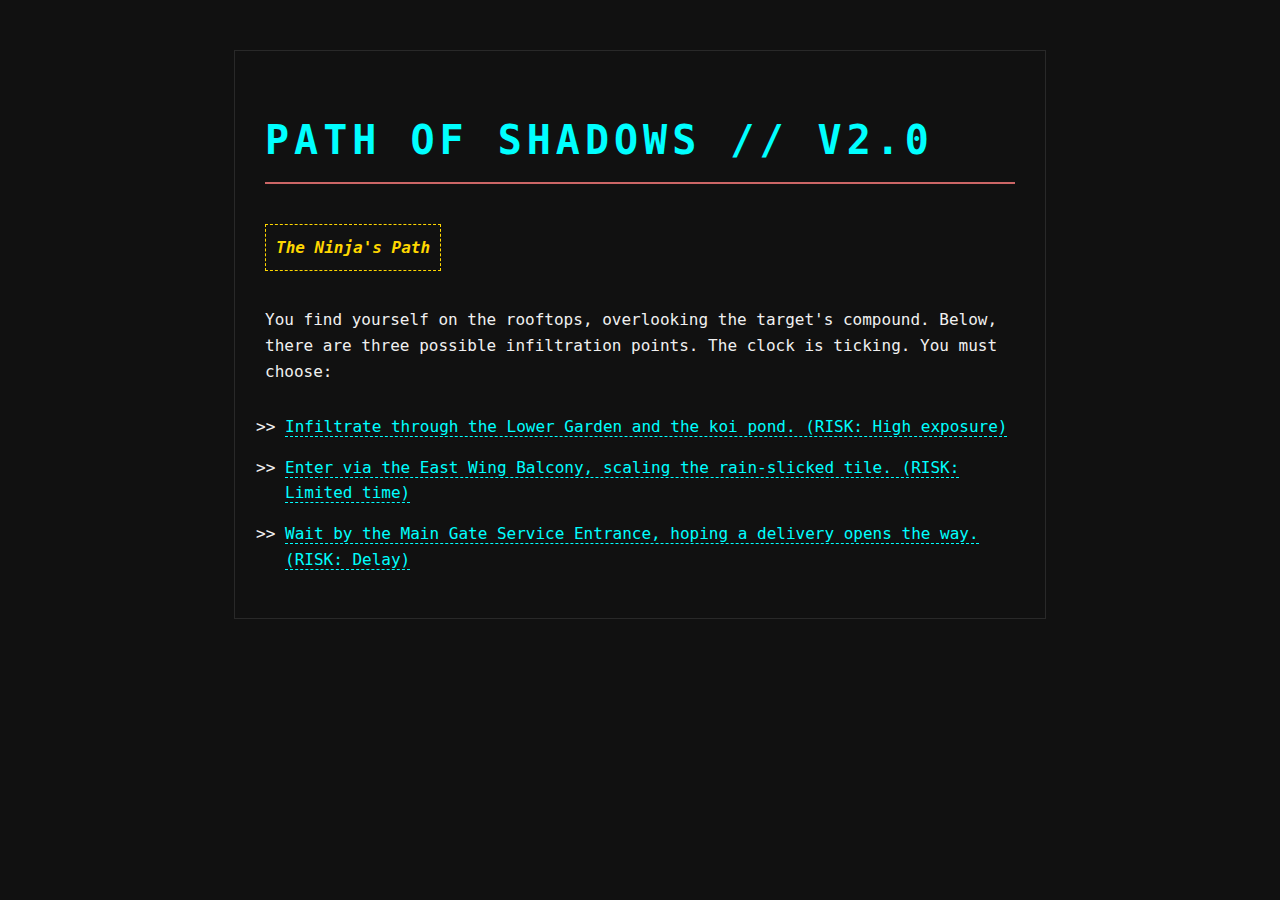
<file: index.html>
<!DOCTYPE html>
<html lang="en">
<head>
    <meta charset="UTF-8">
    <meta name="viewport" content="width=device-width, initial-scale=1.0">
    <title>Path of Shadows - [rework] </title>
    
    <link rel="stylesheet" href="css/style.css">
</head>
<body>
    <div class="story-segment">
        <h1>PATH OF SHADOWS // V2.0</h1>
        

        <p class="accent-element">The Ninja's Path</p>

        <p>You find yourself on the rooftops, overlooking the target's compound. Below, there are three possible infiltration points. The clock is ticking. You must choose:</p>
        
        <ul class="choices">
            <li><a href="page2.html">Infiltrate through the Lower Garden and the koi pond. (RISK: High exposure)</a></li>
            <li><a href="page3.html">Enter via the East Wing Balcony, scaling the rain-slicked tile. (RISK: Limited time)</a></li>
            <li><a href="page4.html">Wait by the Main Gate Service Entrance, hoping a delivery opens the way. (RISK: Delay)</a></li>
        </ul>
        
    </div>
</body>
</html>
</file>
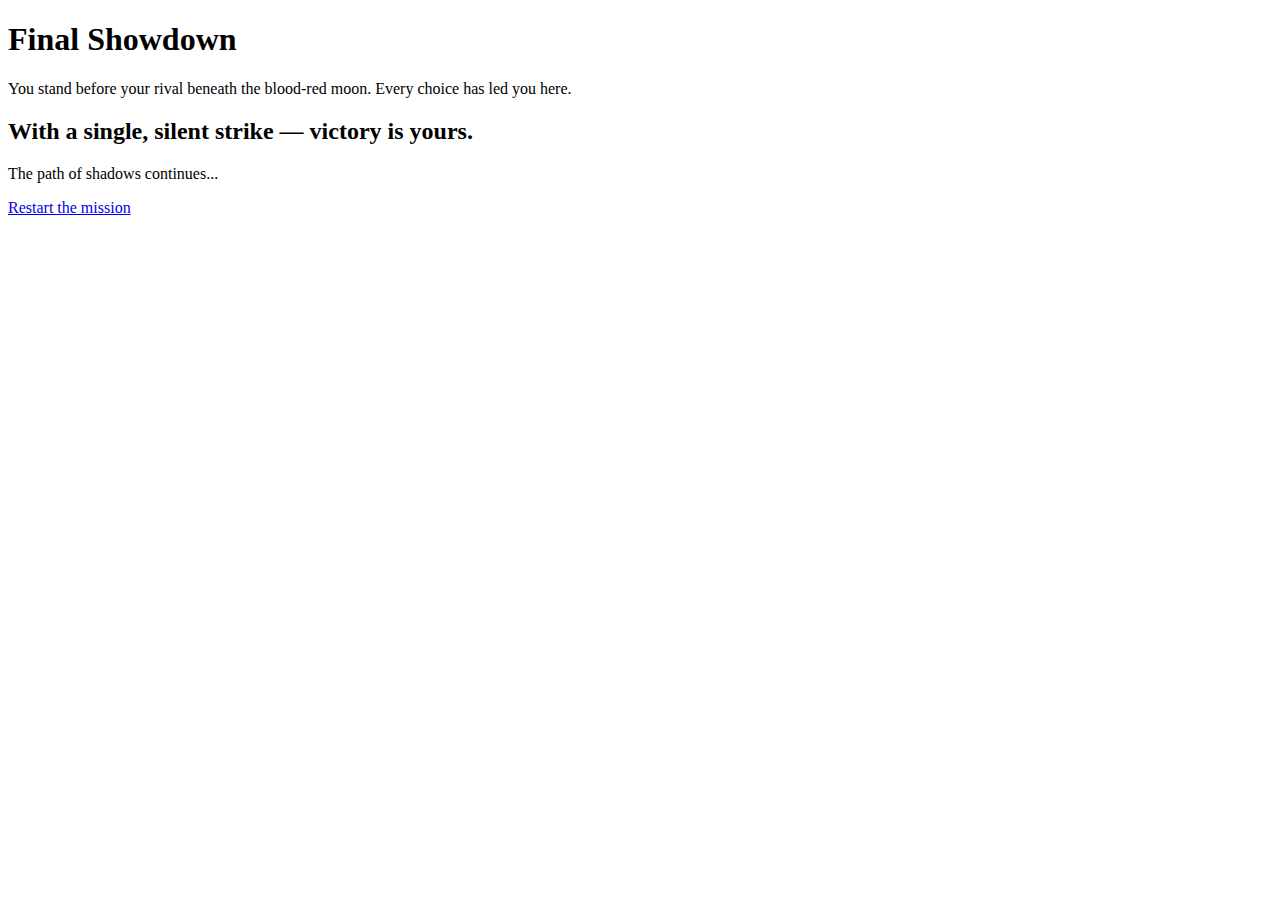
<file: page1.html>
<!DOCTYPE html>
<html>
<head>
  <title>Final Showdown</title>
</head>
<body>
  <h1>Final Showdown</h1>
  <p>You stand before your rival beneath the blood-red moon. Every choice has led you here.</p>
  <h2>With a single, silent strike — victory is yours.</h2>
  <p>The path of shadows continues...</p>

  <p><a href="index.html">Restart the mission</a></p>
</body>
</html>
</file>
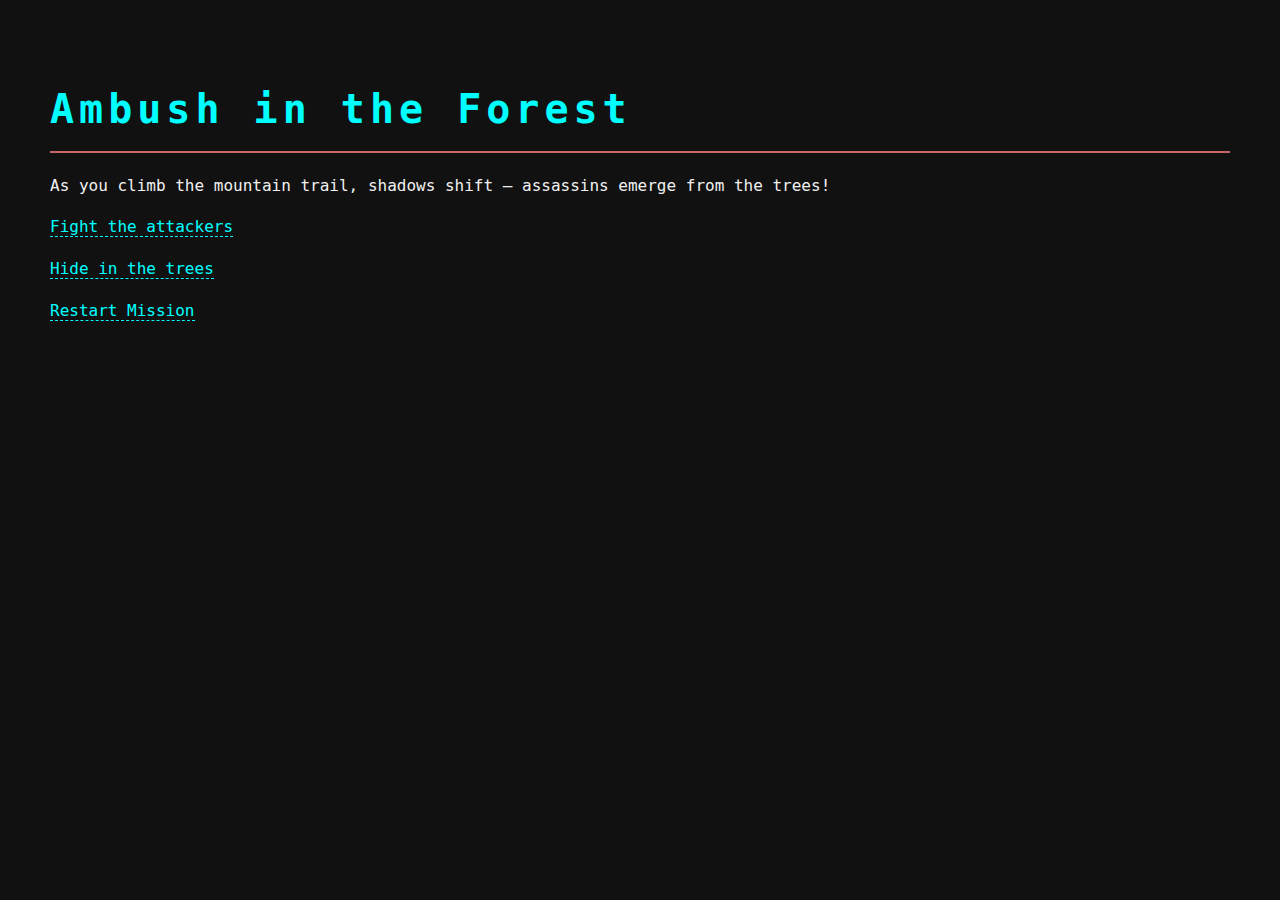
<file: page2.html>
<!DOCTYPE html>
<html>
<head>
  <title>Ambush in the Forest</title>
  <link rel="stylesheet" href="css/style.css">
</head>
<body>
  <h1>Ambush in the Forest</h1>
  <p>As you climb the mountain trail, shadows shift — assassins emerge from the trees!</p>

  <p><a href="page4.html">Fight the attackers</a></p>
  <p><a href="page5.html">Hide in the trees</a></p>
  <p><a href="index.html">Restart Mission</a></p>
</body>
</html>
</file>
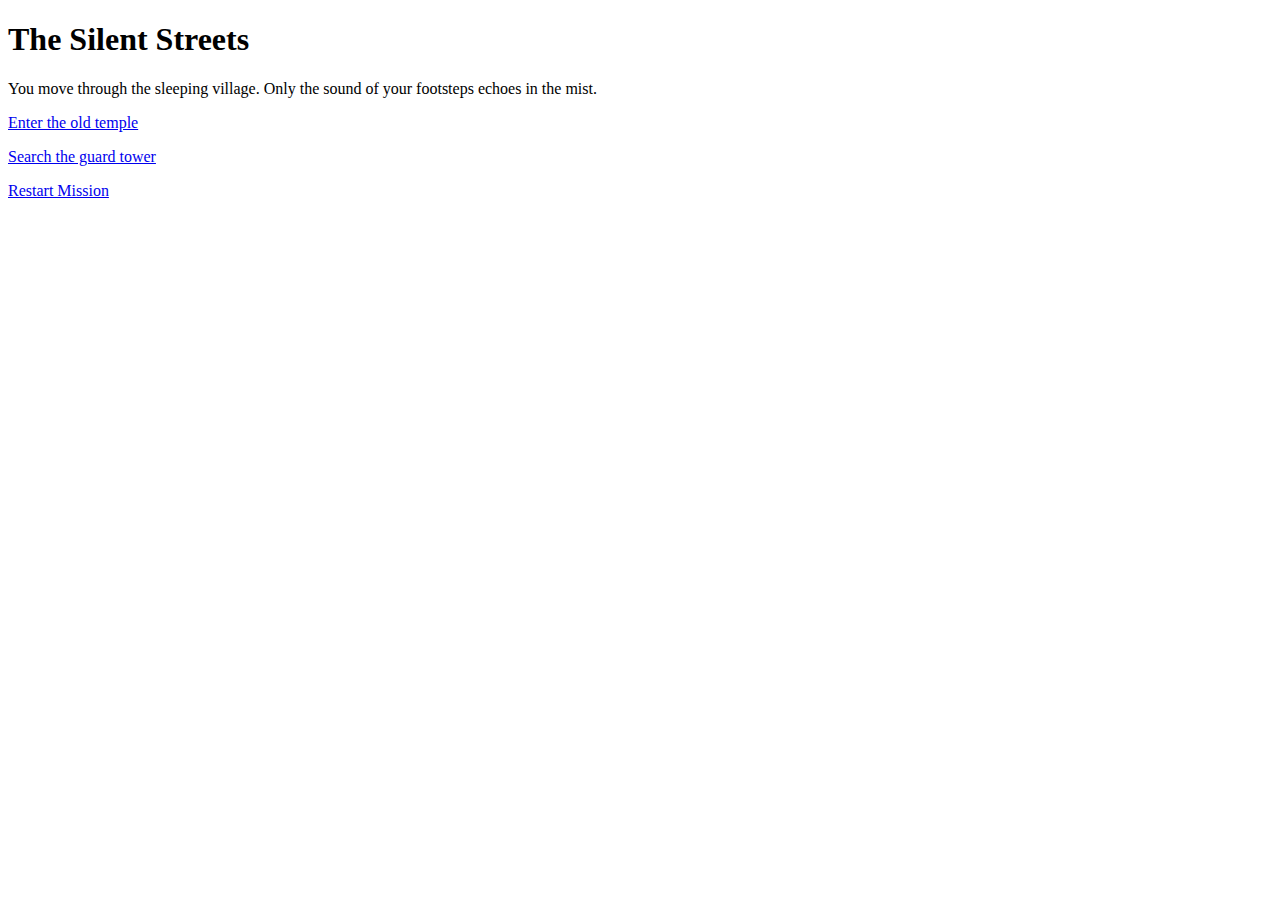
<file: page3.html>
<!DOCTYPE html>
<html>
<head>
  <title>The Silent Streets</title>
</head>
<body>
  <h1>The Silent Streets</h1>
  <p>You move through the sleeping village. Only the sound of your footsteps echoes in the mist.</p>

  <p><a href="page6.html">Enter the old temple</a></p>
  <p><a href="page7.html">Search the guard tower</a></p>
  <p><a href="index.html">Restart Mission</a></p>
</body>
</html>
</file>
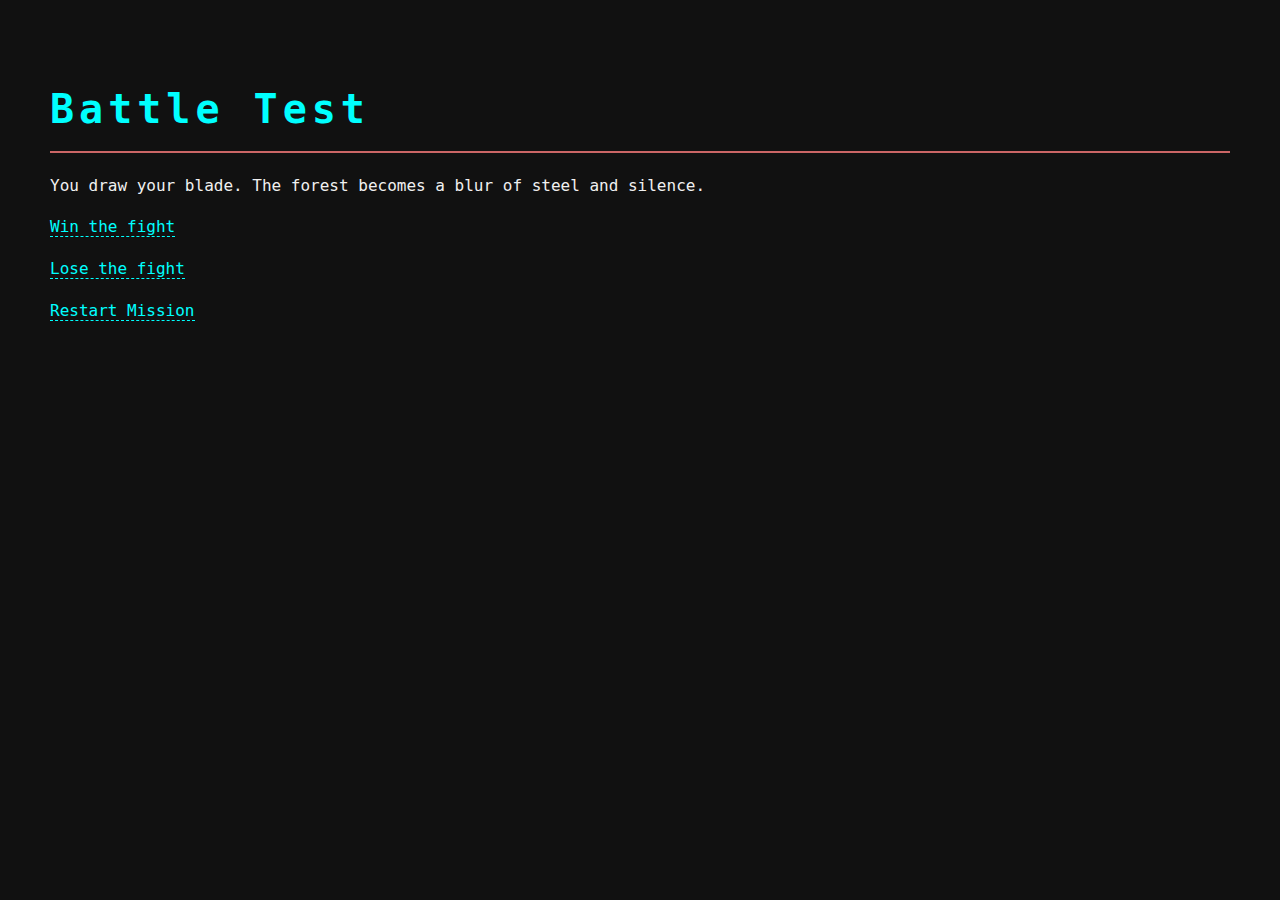
<file: page4.html>
<!DOCTYPE html>
<html>
<head>
  <title>Battle Test</title>
  <link rel="stylesheet" href="css/style.css">
</head>
<body>
  <h1>Battle Test</h1>
  <p>You draw your blade. The forest becomes a blur of steel and silence.</p>

  <p><a href="page7.html">Win the fight</a></p>
  <p><a href="page8.html">Lose the fight</a></p>
  <p><a href="index.html">Restart Mission</a></p>
</body>
</html>
</file>
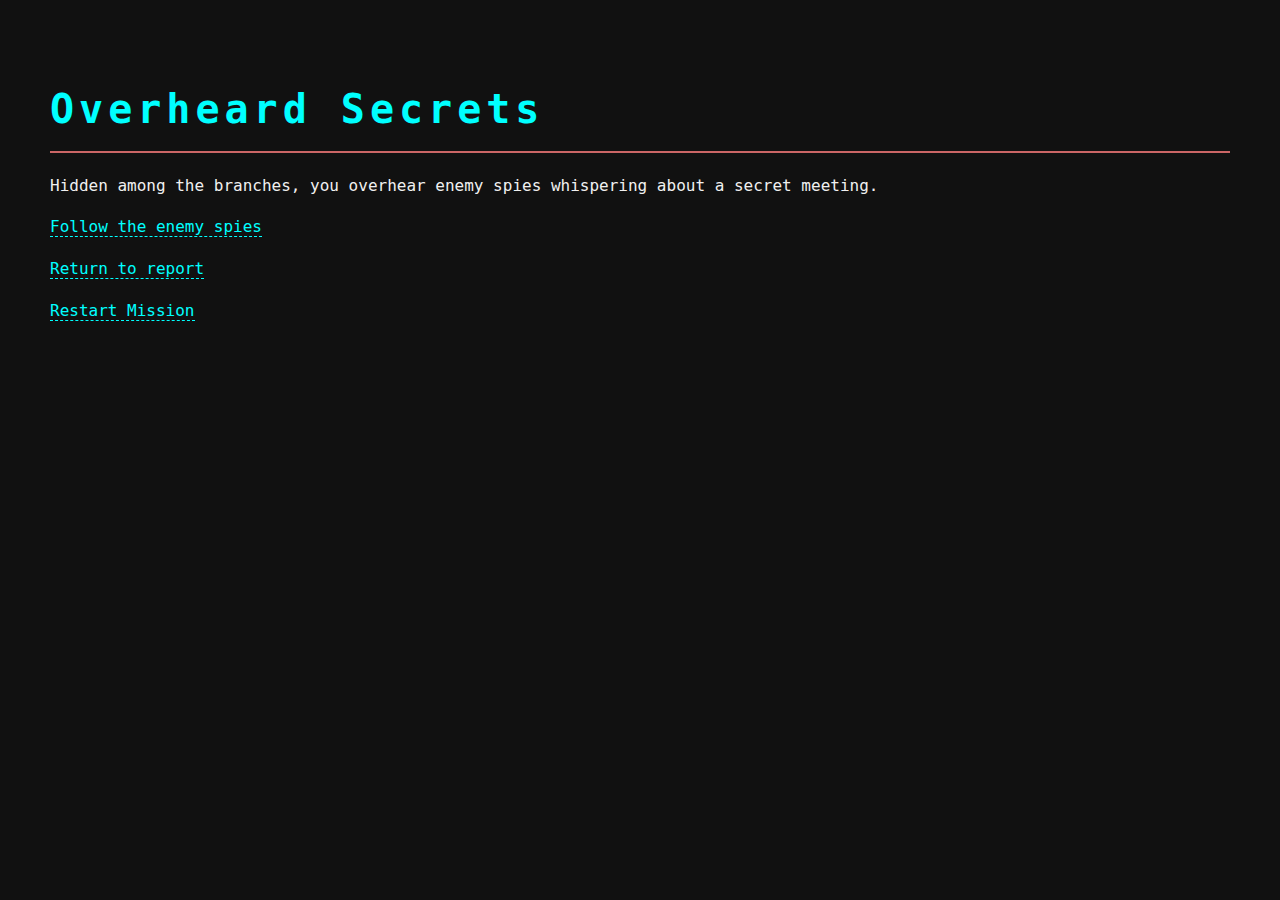
<file: page5.html>
<!DOCTYPE html>
<html>
<head>
  <title>Overheard Secrets</title>
  <link rel="stylesheet" href="css/style.css">
</head>
<body>
  <h1>Overheard Secrets</h1>
  <p>Hidden among the branches, you overhear enemy spies whispering about a secret meeting.</p>

  <p><a href="page6.html">Follow the enemy spies</a></p>
  <p><a href="page9.html">Return to report</a></p>
  <p><a href="index.html">Restart Mission</a></p>
</body>
</html>
</file>
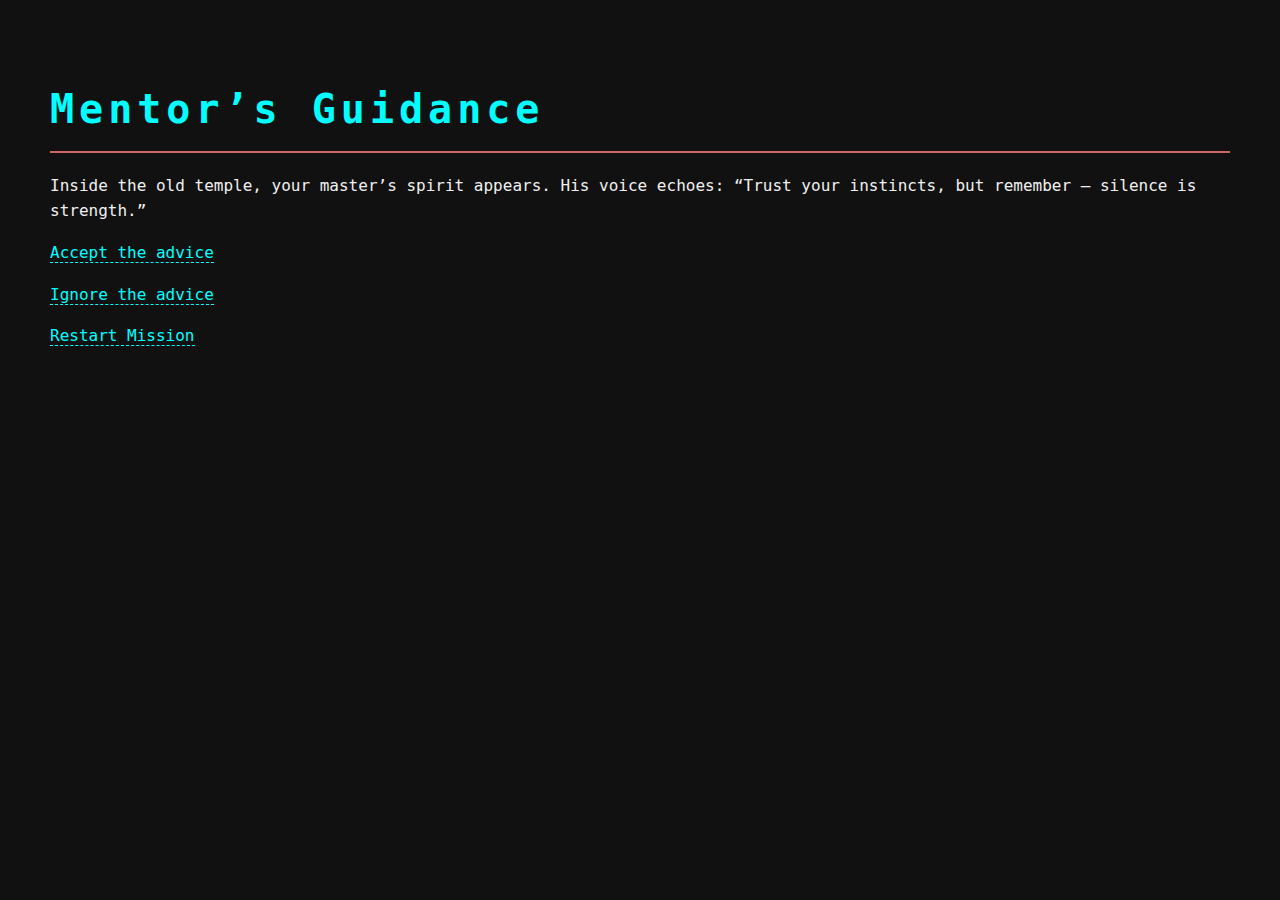
<file: page6.html>
<!DOCTYPE html>
<html>
<head>
  <title>Mentor’s Guidance</title>
  <link rel="stylesheet" href="css/style.css">
</head>
<body>
  <h1>Mentor’s Guidance</h1>
  <p>Inside the old temple, your master’s spirit appears. His voice echoes: “Trust your instincts, but remember — silence is strength.”</p>

  <p><a href="page10.html">Accept the advice</a></p>
  <p><a href="page8.html">Ignore the advice</a></p>
  <p><a href="index.html">Restart Mission</a></p>
</body>
</html>
</file>
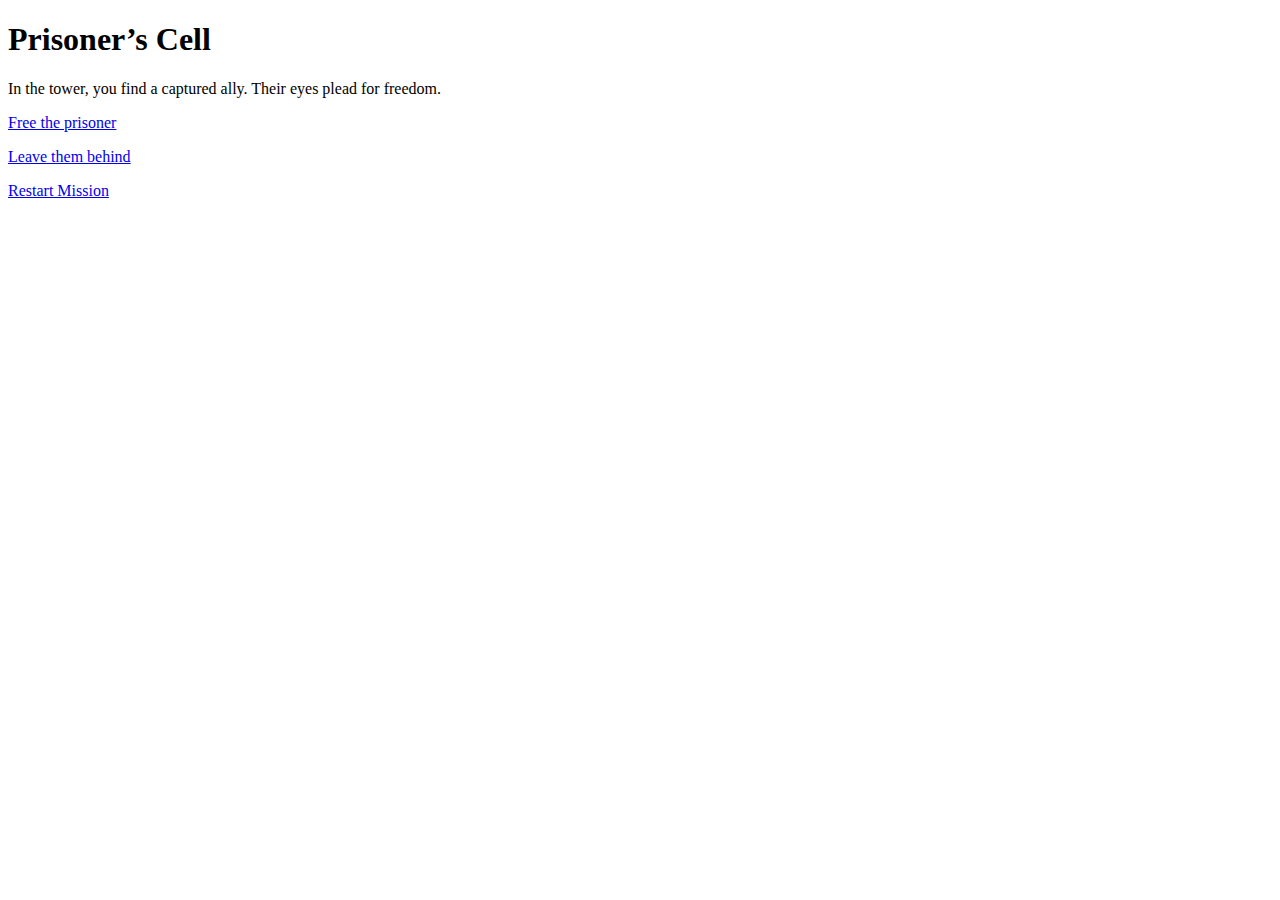
<file: page7.html>
<!DOCTYPE html>
<html>
<head>
  <title>Prisoner’s Cell</title>
</head>
<body>
  <h1>Prisoner’s Cell</h1>
  <p>In the tower, you find a captured ally. Their eyes plead for freedom.</p>

  <p><a href="page10.html">Free the prisoner</a></p>
  <p><a href="page9.html">Leave them behind</a></p>
  <p><a href="index.html">Restart Mission</a></p>
</body>
</html>
</file>
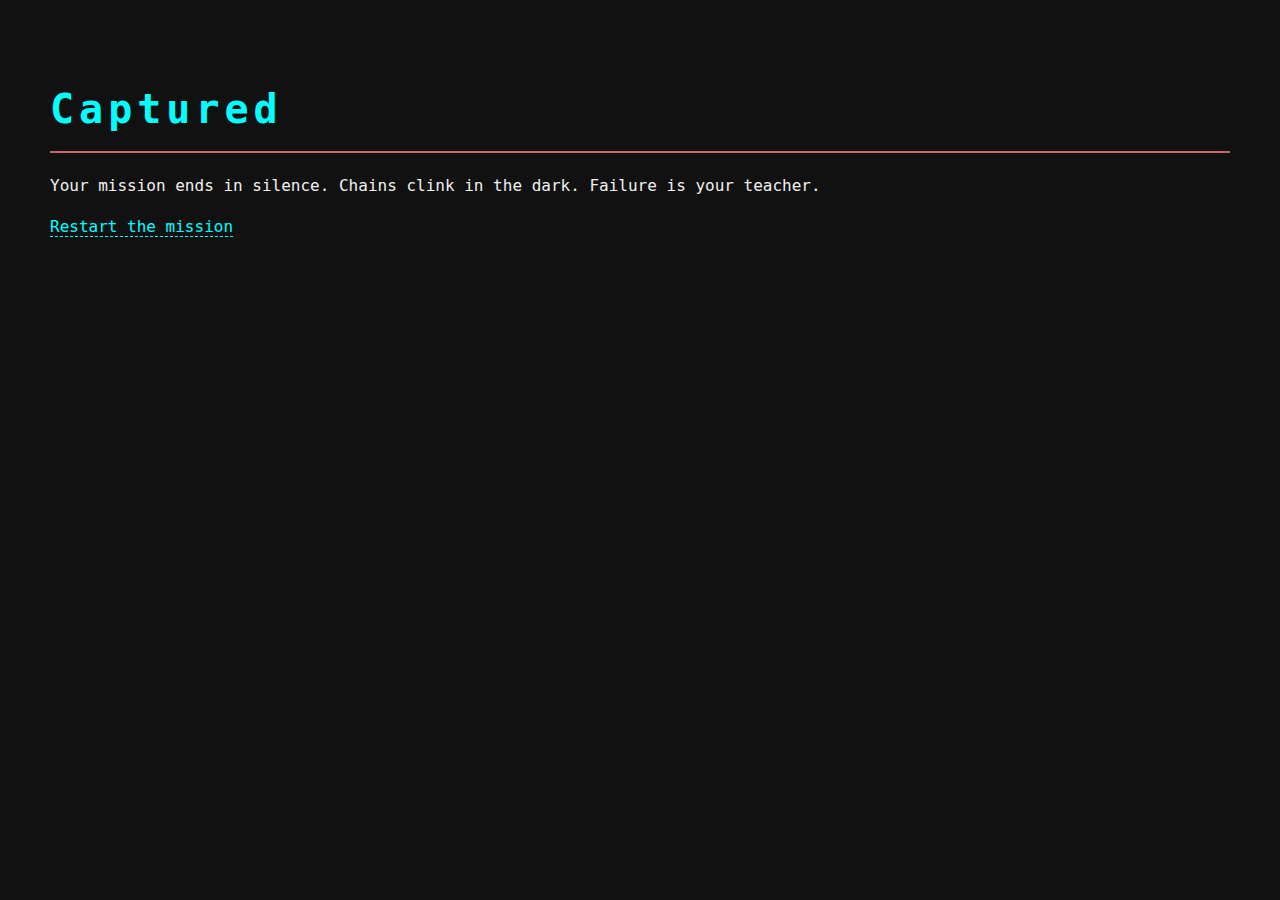
<file: page8.html>
<!DOCTYPE html>
<html>
<head>
  <title>Captured</title>
  <link rel="stylesheet" href="css/style.css">
</head>
<body>
  <h1>Captured</h1>
  <p>Your mission ends in silence. Chains clink in the dark. Failure is your teacher.</p>

  <p><a href="index.html">Restart the mission</a></p>
</body>
</html>
</file>
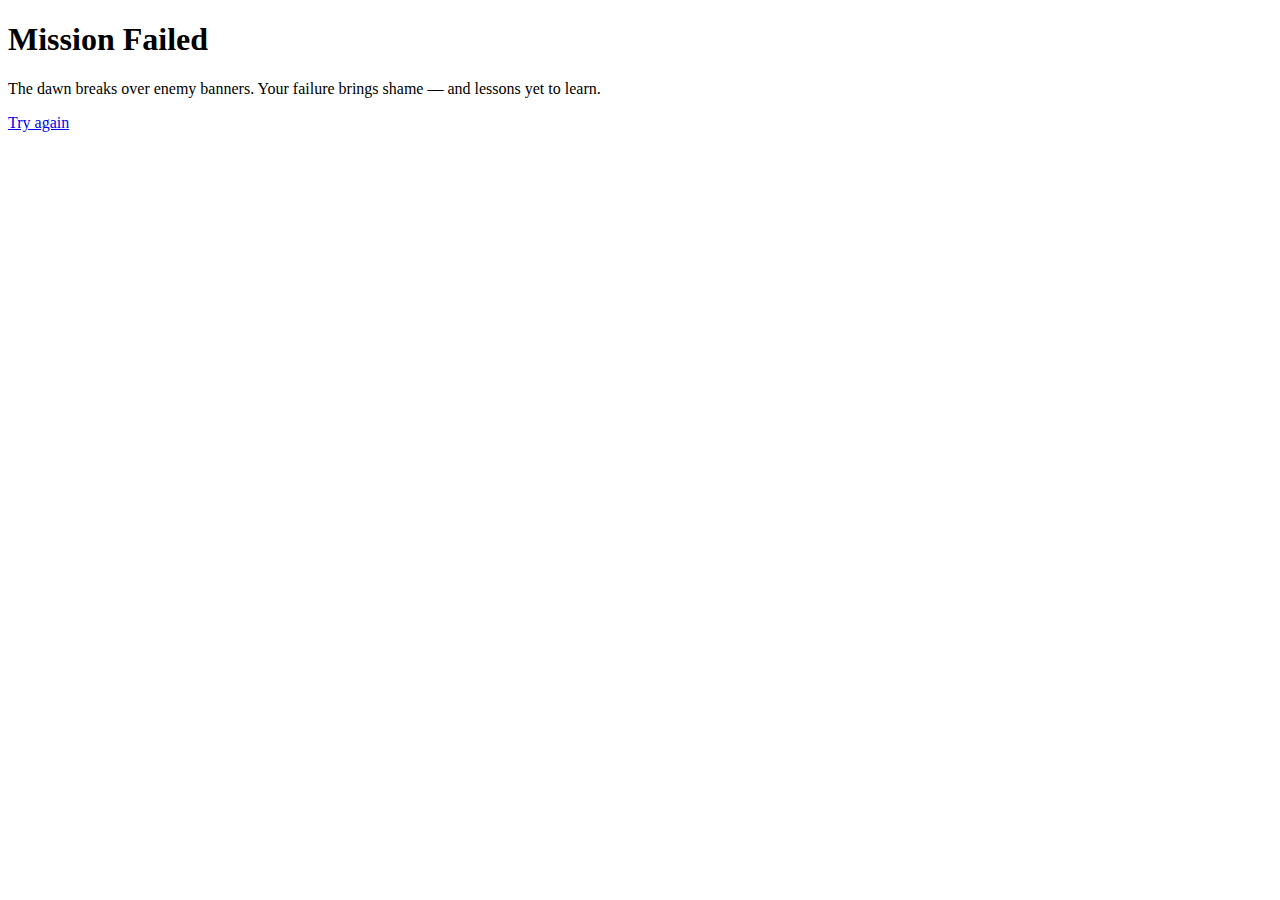
<file: page9.html>
<!DOCTYPE html>
<html>
<head>
  <title>Mission Failed</title>
</head>
<body>
  <h1>Mission Failed</h1>
  <p>The dawn breaks over enemy banners. Your failure brings shame — and lessons yet to learn.</p>

  <p><a href="index.html">Try again</a></p>
</body>
</html>
</file>
<file: css/style.css>
/* --- Path of Shadows 2.0 --- */

/* 1. Sleek/Modern */
:root {
    /* Utilizing a near-black background and system Monospace for a digital, 'space-like' feel */
    --color-background: #111111; 
    --color-primary-text: #F0F0F0; 
    --color-accent-digital: #00FFFF; /* Bright Cyan for a sleek, neon effect */
    --font-sleek: 'Consolas', 'Monospace', monospace;
}

body {
    background-color: var(--color-background);
    color: var(--color-primary-text);
    font-family: var(--font-sleek);
    line-height: 1.6;
    padding: 50px;
    margin: 0;
}

/* 2. Asian Decorative Accents (Achieved using color/typography) */
h1 {
    color: var(--color-accent-digital);
    font-size: 2.5em;
    padding-bottom: 10px;
    margin-bottom: 20px;
    /* Uses CSS pseudo-borders for a decorative, dividing element */
    border-bottom: 2px solid #CC6666; /* Deep Red/Coral as the Asian accent color */
    letter-spacing: 5px; /* Adds a dramatic, stylized feel */
}

/* Accent for key story elements or titles - mimics visual elements from Somewhere Else */
.accent-element {
    color: #FFD700; /* Gold-like color for emphasis */
    font-style: italic;
    font-weight: bold;
    margin: 20px 0;
    padding: 10px;
    border: 1px dashed #FFD700;
    display: inline-block;
}

/* Hyperlink Style (Essential for Hypertext & Fragmentation) */
a:link, a:visited {
    color: var(--color-accent-digital);
    text-decoration: none;
    border-bottom: 1px dashed var(--color-accent-digital); 
    transition: color 0.3s;
}

a:hover, a:active {
    color: var(--color-primary-text);
    border-bottom: 1px solid var(--color-primary-text);
}

.story-segment {
    max-width: 750px;
    margin: 0 auto;
    padding: 30px;
    /* Light border to frame the content, enhancing the sleek look */
    border: 1px solid rgba(255, 255, 255, 0.1); 
}

.choices {
    list-style: '>> '; /* Simple visual motif for choice links */
    padding-left: 20px;
    margin-top: 30px;
}

.choices li {
    margin-bottom: 15px;
}
</file>
